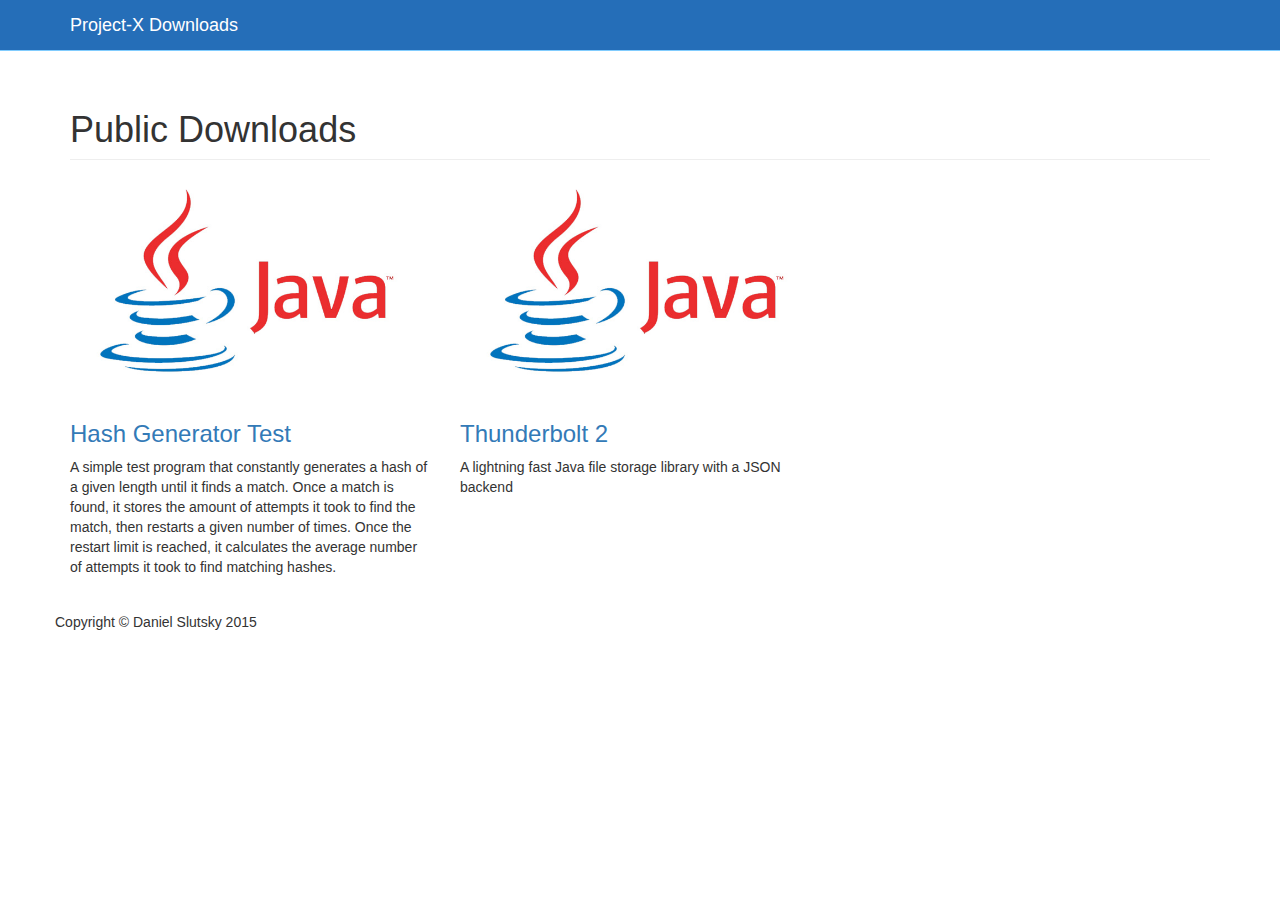
<file: index.html>
<!DOCTYPE html>
<html lang="en">

<head>

    <meta charset="utf-8">
    <meta http-equiv="X-UA-Compatible" content="IE=edge">
    <meta name="viewport" content="width=device-width, initial-scale=1">
    <meta name="description" content="">
    <meta name="author" content="">

    <title>Project-X Downloads | dl.project-x.me</title>

    <link rel="icon" type="image/png" href="favicon.ico">

    <!-- Bootstrap Core CSS -->
    <link href="css/bootstrap.min.css" rel="stylesheet">

    <!-- Custom CSS -->
    <link href="css/3-col-portfolio.css" rel="stylesheet">

    <!-- HTML5 Shim and Respond.js IE8 support of HTML5 elements and media queries -->
    <!-- WARNING: Respond.js doesn't work if you view the page via file:// -->
    <!--[if lt IE 9]>
        <script src="https://oss.maxcdn.com/libs/html5shiv/3.7.0/html5shiv.js"></script>
        <script src="https://oss.maxcdn.com/libs/respond.js/1.4.2/respond.min.js"></script>
    <![endif]-->

</head>
 
<body oncontextmenu="return false;">

    <!-- Navigation -->
    <nav class="navbar navbar-inverse navbar-fixed-top" role="navigation">
        <div class="container">
            <!-- Brand and toggle get grouped for better mobile display -->
            <div class="navbar-header">
                <a class="navbar-brand" href="https://dl.project-x.me">Project-X Downloads</a>
            </div>
            <!-- Collect the nav links, forms, and other content for toggling -->
        </div>
        <!-- /.container -->
    </nav>

    <!-- Page Content -->
    <div class="container">

        <!-- Page Header -->
        <div class="row">
            <div class="col-lg-12">
                <h1 class="page-header">Public Downloads</h1>
            </div>
        </div>
        <!-- /.row -->
        <!-- Projects Row -->
        <div class="row">
            <div class="col-md-4 portfolio-item">
                <a href="files/HashGenerationTest.zip">
                    <img class="img-responsive" src="img/java-logo.jpg" alt="">
                </a>
                <h3>
                    <a href="files/HashGenerationTest.zip">Hash Generator Test</a>
                </h3>
                <p>A simple test program that constantly generates a hash of a given length until it finds a match. Once a match is found, it stores the amount of attempts it took to find the match, then restarts a given number of times. Once the restart limit is reached, it calculates the average number of attempts it took to find matching hashes.</p>
            </div>
            <div class="col-md-4 portfolio-item">
                <a href="files/Thunderbolt.jar">
                    <img class="img-responsive" src="img/java-logo.jpg" alt="">
                </a>
                <h3>
                    <a href="files/Thunderbolt.jar">Thunderbolt 2</a>
                </h3>
                <p>A lightning fast Java file storage library with a JSON backend</p>
            </div>
            
        <!-- /.row -->
        <!--

        <div class="row text-center">
            <div class="col-lg-12">
                <ul class="pagination">
                    <li>
                        <a href="#">&laquo;</a>
                    </li>
                    <li class="active">
                        <a href="#">1</a>
                    </li>
                    <li>
                        <a href="#">2</a>
                    </li>
                    <li>
                        <a href="#">3</a>
                    </li>
                    <li>
                        <a href="#">4</a>
                    </li>
                    <li>
                        <a href="#">5</a>
                    </li>
                    <li>
                        <a href="#">&raquo;</a>
                    </li>
                </ul>
            </div>
        </div>
        <!-- /.row -->

        <!-- Footer -->
        <footer>
            <div class="row">
                <div class="col-lg-12">
                    <p>Copyright &copy; Daniel Slutsky 2015</p>
                </div>
            </div>
            <!-- /.row -->
        </footer>

    </div>
    <!-- /.container -->

    <!-- jQuery -->
    <script src="../../js/jquery.js"></script>

    <!-- Bootstrap Core JavaScript -->
    <script src="../../js/bootstrap.min.js"></script>

</body>

</html>
</file>
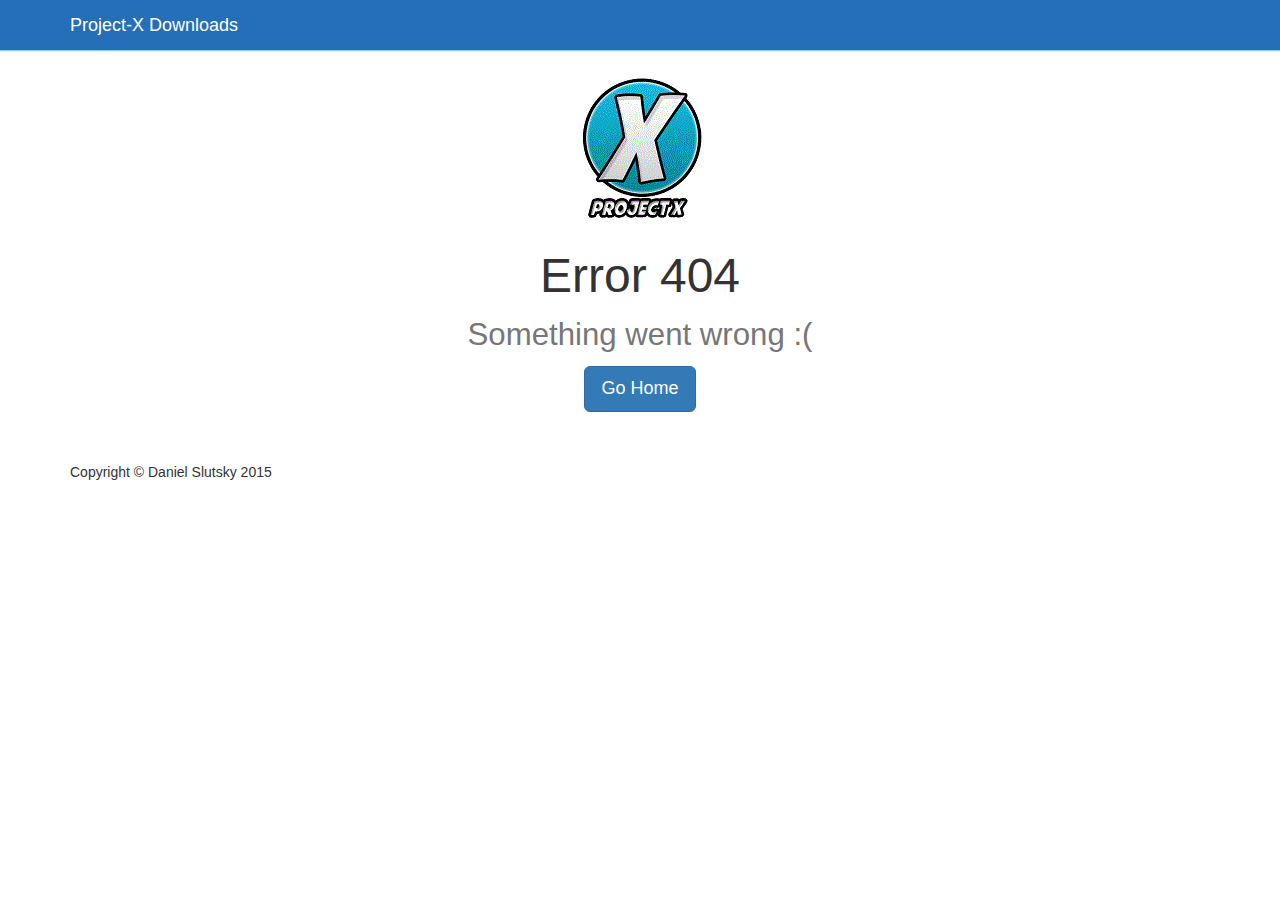
<file: css/index.html>
<!DOCTYPE html>
<html lang="en">

<head>

    <meta charset="utf-8">
    <meta http-equiv="X-UA-Compatible" content="IE=edge">
    <meta name="viewport" content="width=device-width, initial-scale=1">
    <meta name="description" content="">
    <meta name="author" content="">

    <title>Project-X Downloads | Error 404</title>

    <link rel="icon" type="image/png" href="../favicon.ico">

    <!-- Bootstrap Core CSS -->
    <link href="../css/bootstrap.min.css" rel="stylesheet">

    <!-- Custom CSS -->
    <link href="../css/3-col-portfolio.css" rel="stylesheet">

    <!-- HTML5 Shim and Respond.js IE8 support of HTML5 elements and media queries -->
    <!-- WARNING: Respond.js doesn't work if you view the page via file:// -->
    <!--[if lt IE 9]>
        <script src="https://oss.maxcdn.com/libs/html5shiv/3.7.0/html5shiv.js"></script>
        <script src="https://oss.maxcdn.com/libs/respond.js/1.4.2/respond.min.js"></script>
    <![endif]-->

</head>
 
<body oncontextmenu="return false;">

    <!-- Navigation -->
    <nav class="navbar navbar-inverse navbar-fixed-top" role="navigation">
        <div class="container">
            <!-- Brand and toggle get grouped for better mobile display -->
            <div class="navbar-header">
                <a class="navbar-brand" href="https://dl.project-x.me">Project-X Downloads</a>
            </div>
            <!-- Collect the nav links, forms, and other content for toggling -->
        </div>
        <!-- /.container -->
    </nav>

    <!-- Page Content -->
    <div class="container">

        <!-- Page Header -->
        <div class="row">
            <div class="col-lg-12">
                <img class="img-responsive center-block" src="../img/logo.jpg" alt="">
                <h1 class="text-center"><font size="7">Error 404<br><small>Something went wrong :(</small></font></h1>
                <a href="https://dl.project-x.me"><button type="button" class="btn btn-primary btn-lg center-block">Go Home</button></a>
            </div>
        </div>
        <!-- /.row -->


        <!-- Footer -->
        <footer>
            <div class="row">
                <div class="col-lg-12">
                    <p>Copyright &copy; Daniel Slutsky 2015</p>
                </div>
            </div>
            <!-- /.row -->
        </footer>

    </div>
    <!-- /.container -->

    <!-- jQuery -->
    <script src="../../js/jquery.js"></script>

    <!-- Bootstrap Core JavaScript -->
    <script src="../../js/bootstrap.min.js"></script>

</body>

</html>
</file>
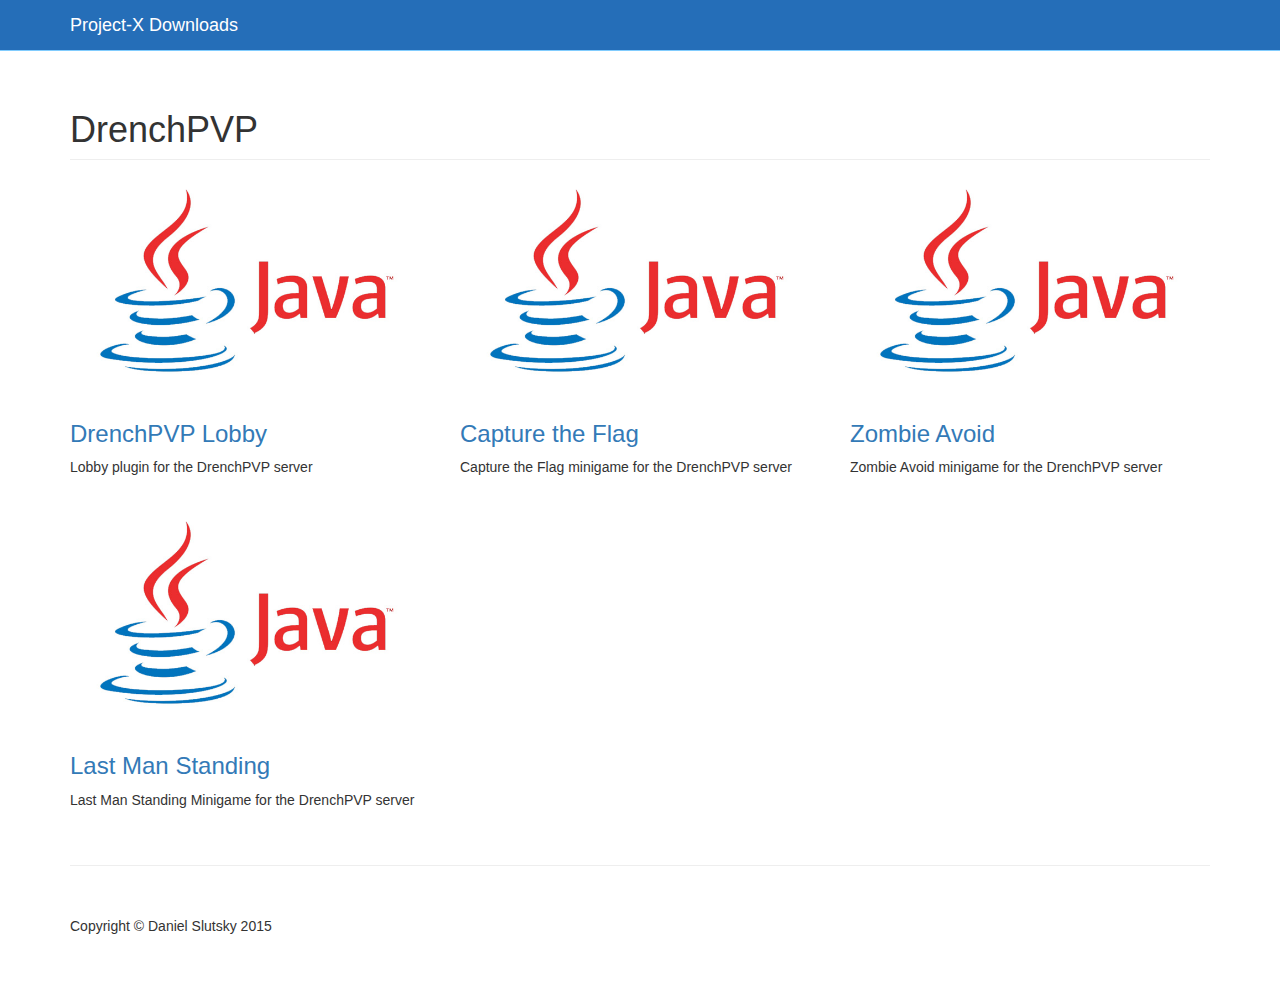
<file: project/drenchpvp/index.html>
<!DOCTYPE html>
<html lang="en">

<head>

    <meta charset="utf-8">
    <meta http-equiv="X-UA-Compatible" content="IE=edge">
    <meta name="viewport" content="width=device-width, initial-scale=1">
    <meta name="description" content="">
    <meta name="author" content="">

    <title>Project-X Downloads | DrenchPVP</title>

    <link rel="icon" type="image/png" href="../../favicon.ico">

    <!-- Bootstrap Core CSS -->
    <link href="../../css/bootstrap.min.css" rel="stylesheet">

    <!-- Custom CSS -->
    <link href="../../css/3-col-portfolio.css" rel="stylesheet">

    <!-- HTML5 Shim and Respond.js IE8 support of HTML5 elements and media queries -->
    <!-- WARNING: Respond.js doesn't work if you view the page via file:// -->
    <!--[if lt IE 9]>
        <script src="https://oss.maxcdn.com/libs/html5shiv/3.7.0/html5shiv.js"></script>
        <script src="https://oss.maxcdn.com/libs/respond.js/1.4.2/respond.min.js"></script>
    <![endif]-->

</head>
 
<body oncontextmenu="return false;">

    <!-- Navigation -->
    <nav class="navbar navbar-inverse navbar-fixed-top" role="navigation">
        <div class="container">
            <!-- Brand and toggle get grouped for better mobile display -->
            <div class="navbar-header">
                <a class="navbar-brand" href="https://dl.project-x.me">Project-X Downloads</a>
            </div>
            <!-- Collect the nav links, forms, and other content for toggling -->
        </div>
        <!-- /.container -->
    </nav>

    <!-- Page Content -->
    <div class="container">

        <!-- Page Header -->
        <div class="row">
            <div class="col-lg-12">
                <h1 class="page-header">DrenchPVP</h1>
            </div>
        </div>
        <!-- /.row -->

        <!-- Projects Row -->
        <div class="row">
            <div class="col-md-4 portfolio-item">
                <a href="../../project/drenchpvp/files/DrenchPVP-Lobby.jar">
                    <img class="img-responsive" src="../../img/java-logo.jpg" alt="">
                </a>
                <h3>
                    <a href="../../project/drenchpvp/files/DrenchPVP-Lobby.jar">DrenchPVP Lobby</a>
                </h3>
                <p>Lobby plugin for the DrenchPVP server</p>
            </div>
            <div class="col-md-4 portfolio-item">
                <a href="#">
                    <img class="img-responsive" src="../../img/java-logo.jpg" alt="">
                </a>
                <h3>
                    <a href="#">Capture the Flag</a>
                </h3>
                <p>Capture the Flag minigame for the DrenchPVP server</p>
            </div>
            <div class="col-md-4 portfolio-item">
                <a href="#">
                    <img class="img-responsive" src="../../img/java-logo.jpg" alt="">
                </a>
                <h3>
                    <a href="#">Zombie Avoid</a>
                </h3>
                <p>Zombie Avoid minigame for the DrenchPVP server</p>
            </div>
        </div>
        <!-- /.row -->

        <!-- Projects Row -->
        <div class="row">
            <div class="col-md-4 portfolio-item">
                <a href="#">
                    <img class="img-responsive" src="../../img/java-logo.jpg" alt="">
                </a>
                <h3>
                    <a href="#">Last Man Standing</a>
                </h3>
                <p>Last Man Standing Minigame for the DrenchPVP server</p>
            </div>
        </div>
        <!-- /.row -->

        <hr>
        <!--

        <div class="row text-center">
            <div class="col-lg-12">
                <ul class="pagination">
                    <li>
                        <a href="#">&laquo;</a>
                    </li>
                    <li class="active">
                        <a href="#">1</a>
                    </li>
                    <li>
                        <a href="#">2</a>
                    </li>
                    <li>
                        <a href="#">3</a>
                    </li>
                    <li>
                        <a href="#">4</a>
                    </li>
                    <li>
                        <a href="#">5</a>
                    </li>
                    <li>
                        <a href="#">&raquo;</a>
                    </li>
                </ul>
            </div>
        </div>
        <!-- /.row -->

        <!-- Footer -->
        <footer>
            <div class="row">
                <div class="col-lg-12">
                    <p>Copyright &copy; Daniel Slutsky 2015</p>
                </div>
            </div>
            <!-- /.row -->
        </footer>

    </div>
    <!-- /.container -->

    <!-- jQuery -->
    <script src="../../js/jquery.js"></script>

    <!-- Bootstrap Core JavaScript -->
    <script src="../../js/bootstrap.min.js"></script>

</body>

</html>
</file>
<file: css/3-col-portfolio.css>
/*!
 * Start Bootstrap - 3 Col Portfolio HTML Template (http://startbootstrap.com)
 * Code licensed under the Apache License v2.0.
 * For details, see http://www.apache.org/licenses/LICENSE-2.0.
 */

body {
    padding-top: 70px; /* Required padding for .navbar-fixed-top. Remove if using .navbar-static-top. Change if height of navigation changes. */
}

.portfolio-item {
    margin-bottom: 25px;
}

footer {
    margin: 50px 0;
}
</file>
